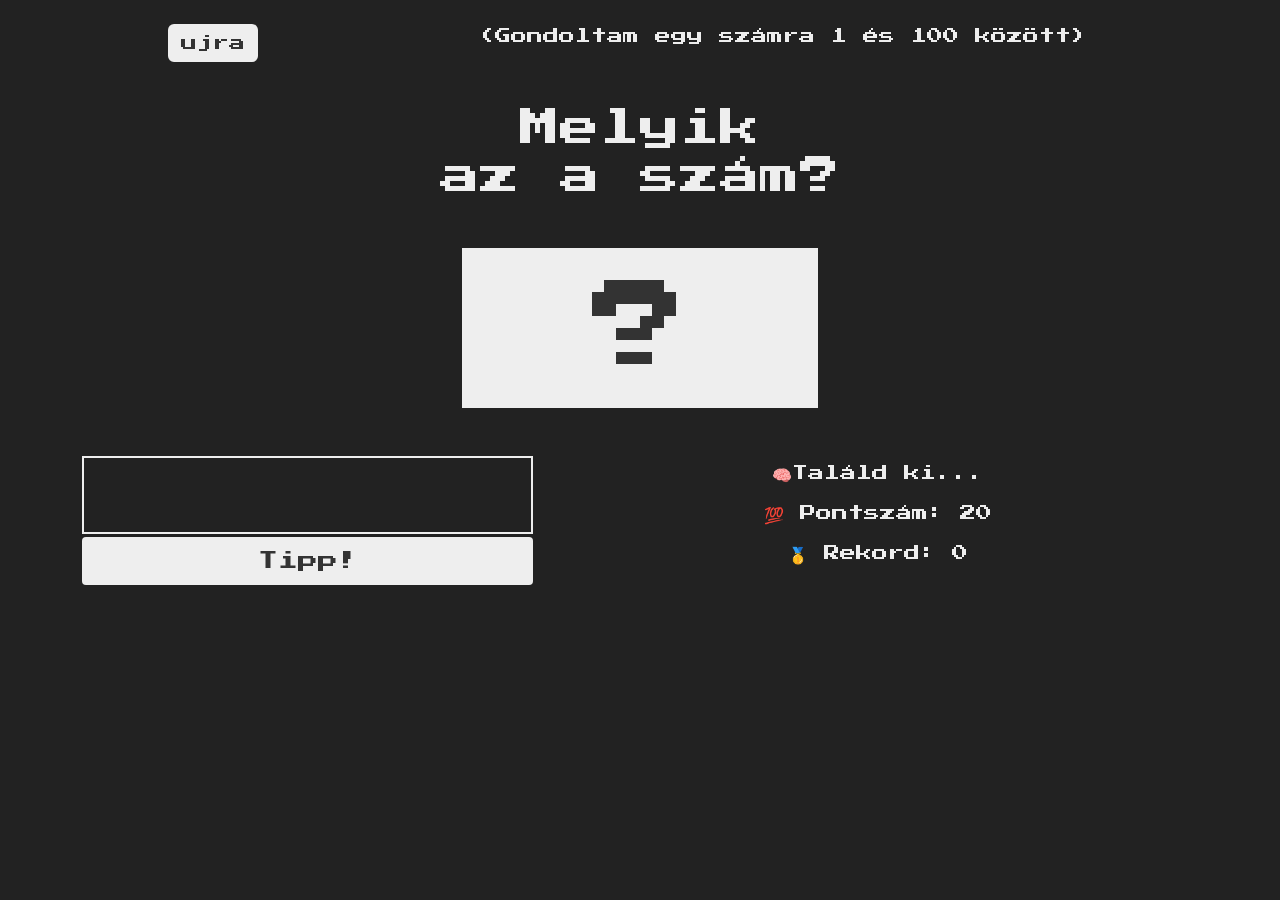
<file: index.html>
<!DOCTYPE html>
<html lang="en">
  <head>
    <meta charset="UTF-8" />
    <meta name="viewport" content="width=device-width, initial-scale=1.0" />
    <meta http-equiv="X-UA-Compatible" content="ie=edge" />
    <link
      rel="stylesheet"
      href="https://cdn.jsdelivr.net/npm/bootstrap@5.2.0-beta1/dist/css/bootstrap.min.css"
    />
    <link rel="stylesheet" href="style.css" />
    <title>Melyik számra gondoltam?</title>
  </head>
  <body>
    <!-- Konténer sor: újra gomb + bekekezdes gondoltam egy számra..... -->
    <div class="container">
      <div class="row">
        <div class="col-3 text-center">
          <button class="btn again">ujra</button>
        </div>
        <div class="col-9 text-center">
          <p>(Gondoltam egy számra 1 és 100 között)</p>
        </div>
      </div>
    </div>

    <!-- Konténer oszlop: h1 Melyik az a szám -->
    <div class="container">
      <div class="col align-self-center text-center">
        <h1>Melyik<br />az a szám?</h1>
      </div>
    </div>

    <!-- Konténer oszlop: Titkos szám ? -->

    <div class="container"> 
      <div class="row justify-content-evenly">      
        <div class="col-6 col-md-4 text-center">
          <div class="number">?</div>
        </div>
      </div>
    </div>

    <!-- Konténer sor: tippelés gomb + input mező, mellette message, pontszám és rekord kiíratás -->
    <div class="container">
      <div class="row justify-content-evenly">
        <div class="col-5 ">
          <input type="number" class="guess input-group input-group-lg" />
          <button class="btn btn-sm check">Tipp!</button>
        </div>
        <div class="col-7 align-self-center text-center">
        <p class="message mobil-font ">🧠Találd ki...</p>
        <p class="label-score mobil-font ">💯 Pontszám: <span class="score">20</span></p>
        <p class="label-highscore mobil-font ">
          🥇 Rekord: <span class="highscore ">0</span>
        </p>
      </div>
    </div>

    <script src="script.js"></script>
  </body>
</html>
</file>
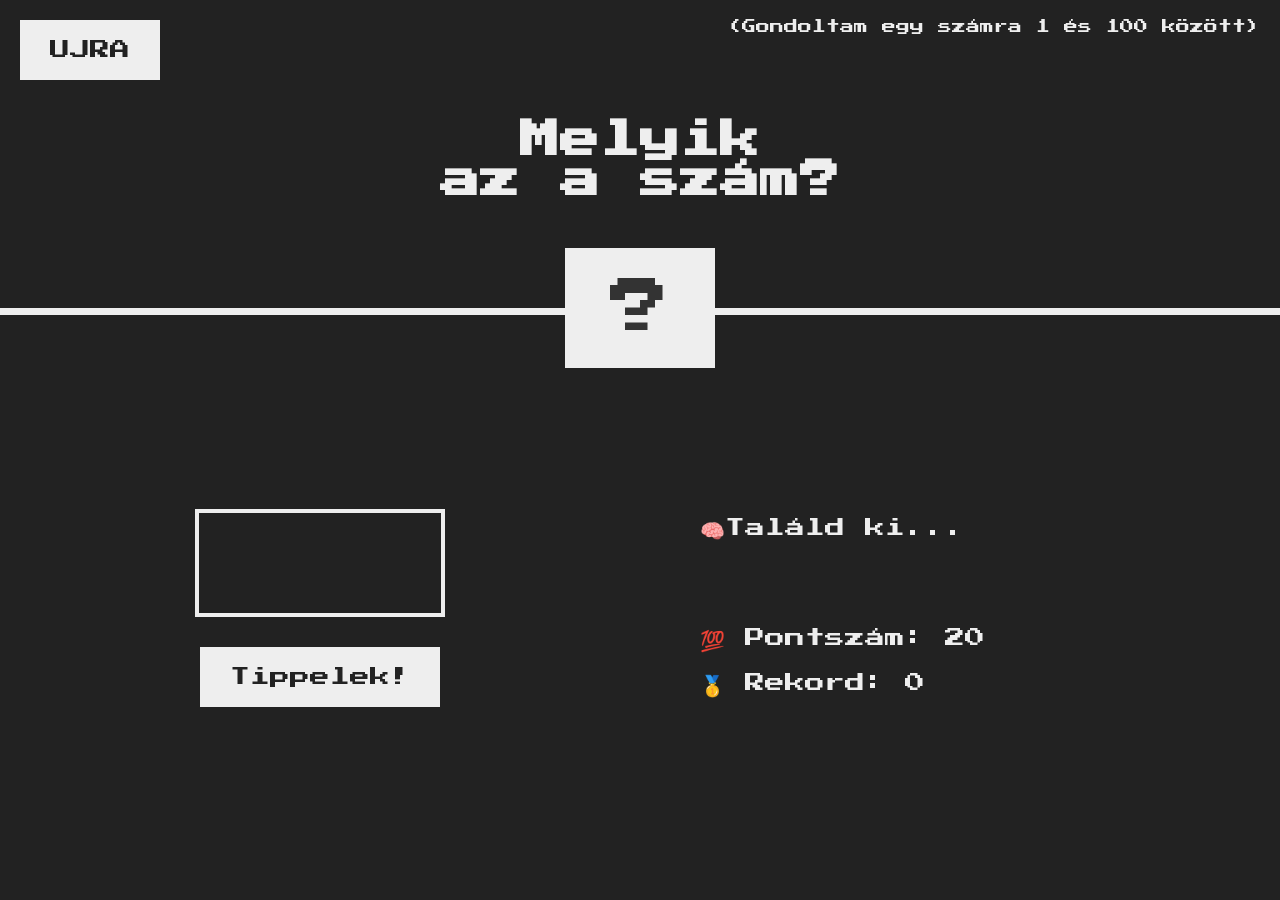
<file: starter/index.html>
<!DOCTYPE html>
<html lang="en">
  <head>
    <meta charset="UTF-8" />
    <meta name="viewport" content="width=device-width, initial-scale=1.0" />
    <meta http-equiv="X-UA-Compatible" content="ie=edge" />
    <link rel="stylesheet" href="style.css" />
    <title>Melyik számra gondoltam?</title>
  </head>
  <body>
    <header>
      <h1>
        Melyik<br />
        az a szám?
      </h1>
      <p class="between">(Gondoltam egy számra 1 és 100 között)</p>
      <button class="btn again">ujra</button>
      <div class="number">?</div>
    </header>
    <main>
      <section class="left">
        <input type="number" class="guess" />
        <button class="btn check">Tippelek!</button>
      </section>
      <section class="right">
        <p class="message">🧠Találd ki...</p>
        <p class="label-score">💯 Pontszám: <span class="score">20</span></p>
        <p class="label-highscore">
          🥇 Rekord: <span class="highscore">0</span>
        </p>
      </section>
    </main>
    <script src="script.js"></script>
  </body>
</html>
</file>
<file: style.css>
@import url('https://fonts.googleapis.com/css?family=Press+Start+2P&display=swap');

body {
  font-family: 'Press Start 2P', sans-serif;
  color: #eee;
  background-color: #222;
}

div {
  align-items: middle;
  padding-top: 0.5rem;
  padding-bottom: 0.5rem;
}

/* LAYOUT */
@media (max-width: 600px) {
  .mobil-font {
    font-size: 12px;
  }
}

/* ELEMENTS STYLE */
.number {
  background: #eee;
  color: #333;
  font-size: 6rem;
}

.guess {
  background: none;
  border: 2px solid #eee;
  color: white;
  font-size: 3rem;
}

.check {
  margin-top: 0.2rem;
  padding: 0.5rem;
  width: 100%;
  font-size: 20px;
}

.btn {
  background-color: #eee;
  color: #333;
}

.btn:hover {
  background-color: rgb(44, 42, 42);
}
</file>
<file: starter/style.css>
@import url('https://fonts.googleapis.com/css?family=Press+Start+2P&display=swap');

* {
  margin: 0;
  padding: 0;
  box-sizing: inherit;
}

html {
  font-size: 62.5%;
  box-sizing: border-box;
}

body {
  font-family: 'Press Start 2P', sans-serif;
  color: #eee;
  background-color: #222;
  /* background-color: #60b347; */
}

/* LAYOUT */
header {
  position: relative;
  height: 35vh;
  border-bottom: 7px solid #eee;
}

main {
  height: 65vh;
  color: #eee;
  display: flex;
  align-items: center;
  justify-content: space-around;
}

.left {
  width: 52rem;
  display: flex;
  flex-direction: column;
  align-items: center;
}

.right {
  width: 52rem;
  font-size: 2rem;
}

/* ELEMENTS STYLE */
h1 {
  font-size: 4rem;
  text-align: center;
  position: absolute;
  width: 100%;
  top: 52%;
  left: 50%;
  transform: translate(-50%, -50%);
}

.number {
  background: #eee;
  color: #333;
  font-size: 6rem;
  width: 15rem;
  padding: 3rem 0rem;
  text-align: center;
  position: absolute;
  bottom: 0;
  left: 50%;
  transform: translate(-50%, 50%);
}

.between {
  font-size: 1.4rem;
  position: absolute;
  top: 2rem;
  right: 2rem;
}

.again {
  position: absolute;
  text-transform: uppercase;
  top: 2rem;
  left: 2rem;
}

.guess {
  background: none;
  border: 4px solid #eee;
  font-family: inherit;
  color: inherit;
  font-size: 5rem;
  padding: 2.5rem;
  width: 25rem;
  text-align: center;
  display: block;
  margin-bottom: 3rem;
}

.btn {
  border: none;
  background-color: #eee;
  color: #222;
  font-size: 2rem;
  font-family: inherit;
  padding: 2rem 3rem;
  cursor: pointer;
}

.btn:hover {
  background-color: #ccc;
}

.message {
  margin-bottom: 8rem;
  height: 3rem;
}

.label-score {
  margin-bottom: 2rem;
}
</file>
